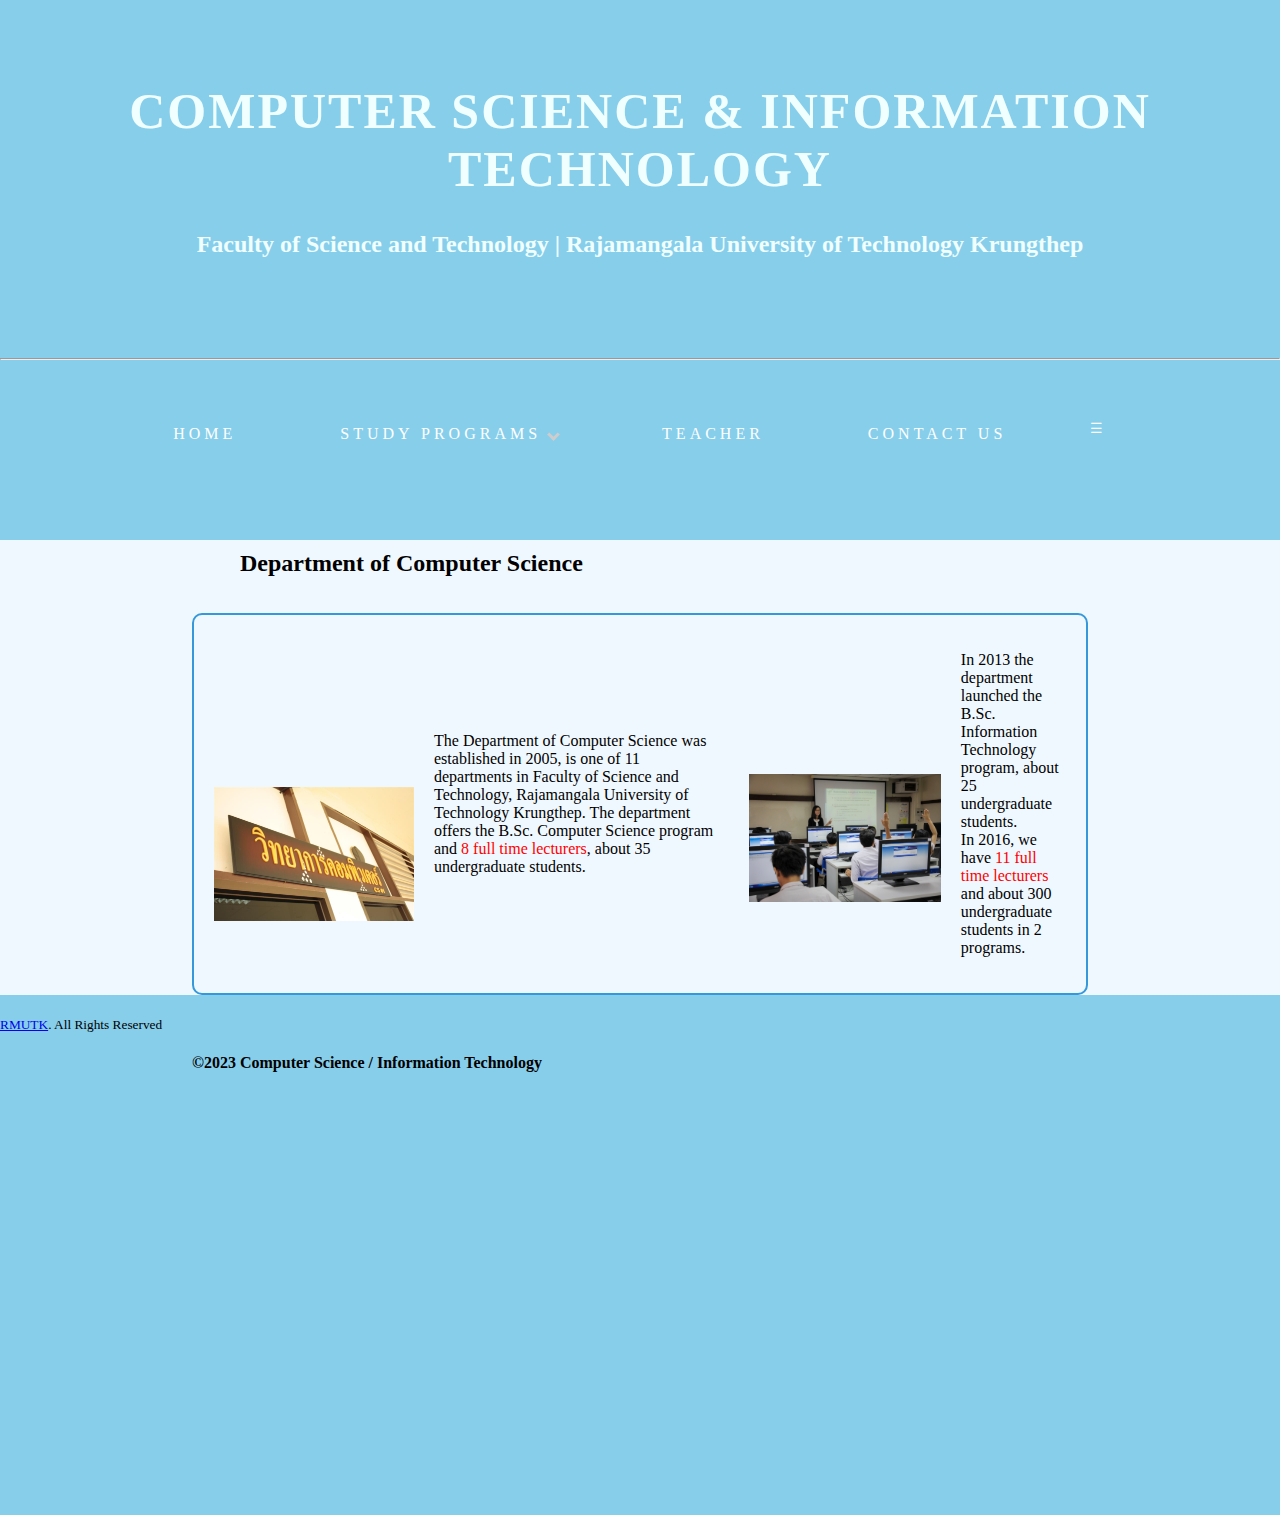
<file: index.html>
<!DOCTYPE html>
<html lang="en">
<head>
    <meta charset="UTF-8">
    <meta name="viewport" content="width=device-width, initial-scale=1.0">
    <link rel="stylesheet" href="styles.css">
    <title>My Website</title>

    <!-- Font -->
    <link rel="preconnect" href="https://fonts.googleapis.com">
    <link rel="preconnect" href="https://fonts.gstatic.com" crossorigin>
    <link href="https://cdn.jsdelivr.net/npm/bootstrap@5.3.1/dist/css/bootstrap.min.css" rel="stylesheet" integrity="sha384-4bw+/aepP/YC94hEpVNVgiZdgIC5+VKNBQNGCHeKRQN+PtmoHDEXuppvnDJzQIu9" crossorigin="anonymous">
    <link href="https://fonts.googleapis.com/css2?family=Bungee+Spice&family=Creepster&display=swap" rel="stylesheet">
</head>
<body>
    <script src="https://cdn.jsdelivr.net/npm/bootstrap@5.3.1/dist/js/bootstrap.bundle.min.js" integrity="sha384-HwwvtgBNo3bZJJLYd8oVXjrBZt8cqVSpeBNS5n7C8IVInixGAoxmnlMuBnhbgrkm" crossorigin="anonymous"></script>
    <div style="background-color: skyblue;"></div>
    <div id="main">
   
    <section style="text-align: center; padding: 3em 0 4.5em 0; color: azure;" >
    <h1 style="font-family: 'Roboto Slab', serif; font-size: 50px; letter-spacing: 2px;">
        COMPUTER SCIENCE & INFORMATION TECHNOLOGY
    </h1>
    <H2>Faculty of Science and Technology | Rajamangala University of Technology Krungthep</H2>
    </section>
    <hr>
    <nav>
        <ul>
            <ul class="topnav" id="myTopnav">
            <li> <a class="active" href="./index.html">HOME</a></li>
            <li> 
                <a>STUDY PROGRAMS <i class="arrow down"></i></a>
                <ul class="dropdown">
                    <li  style="color: aliceblue;"><a href="./cs64.html">COMPUTER SCIENCE</a></li>
                    <li  style="color: aliceblue;"><a href="./it.html">INFORMATION TEACHNOLOGY</a></li>
                </ul>
            </li>
            <li> <a href="./teacher.html">TEACHER</a></li>
            <li> <a href="./contact.html">CONTACT US</a></li>
            <li class="icon"><a href="javascript:void(0);" style="font-size: 14px;padding-left: 0;" onclick="myFunction()">☰</a> </li>
        </ul>
    </nav>
    </hr>
        <div class ="sub">
            <section>
                <h3>Department of Computer Science</h3>
                <div class="info-container">
                    <img src="img/pic1.jpg"> 
                    <div>
                        <p>
                            The Department of Computer Science was established in 2005, 
                            is one of 11 departments in Faculty of Science and Technology,
                            Rajamangala University of Technology Krungthep. The department offers the B.Sc. 
                            Computer Science program and <span style="color: red;">8 full time lecturers</span>, about 35 undergraduate students.
                        </p>
                    </div>
                    <img id="pic2" src="img/cs1.jpg">
                    <div>
                        <p>
                            In 2013 the department launched the B.Sc. Information Technology program, about 25 undergraduate students.<br>
                            In 2016, we have <span style="color: red;">11 full time lecturers</span> and about 300 undergraduate students in 2 programs.
                        </p>
                    </div>
                </div>
            </section>
           
        </div>
    </div>
    <footer>
        <div class="container text-center">
                <small class="text-muted"><a href="https://www.rmutk.ac.th/">RMUTK</a>. All Rights Reserved</small>
            </div>
        <section>
            <h4 style="padding-left: 15%;">©2023 Computer Science / Information Technology</h4>
        </section>
    </footer>
</body>
</html>
</file>
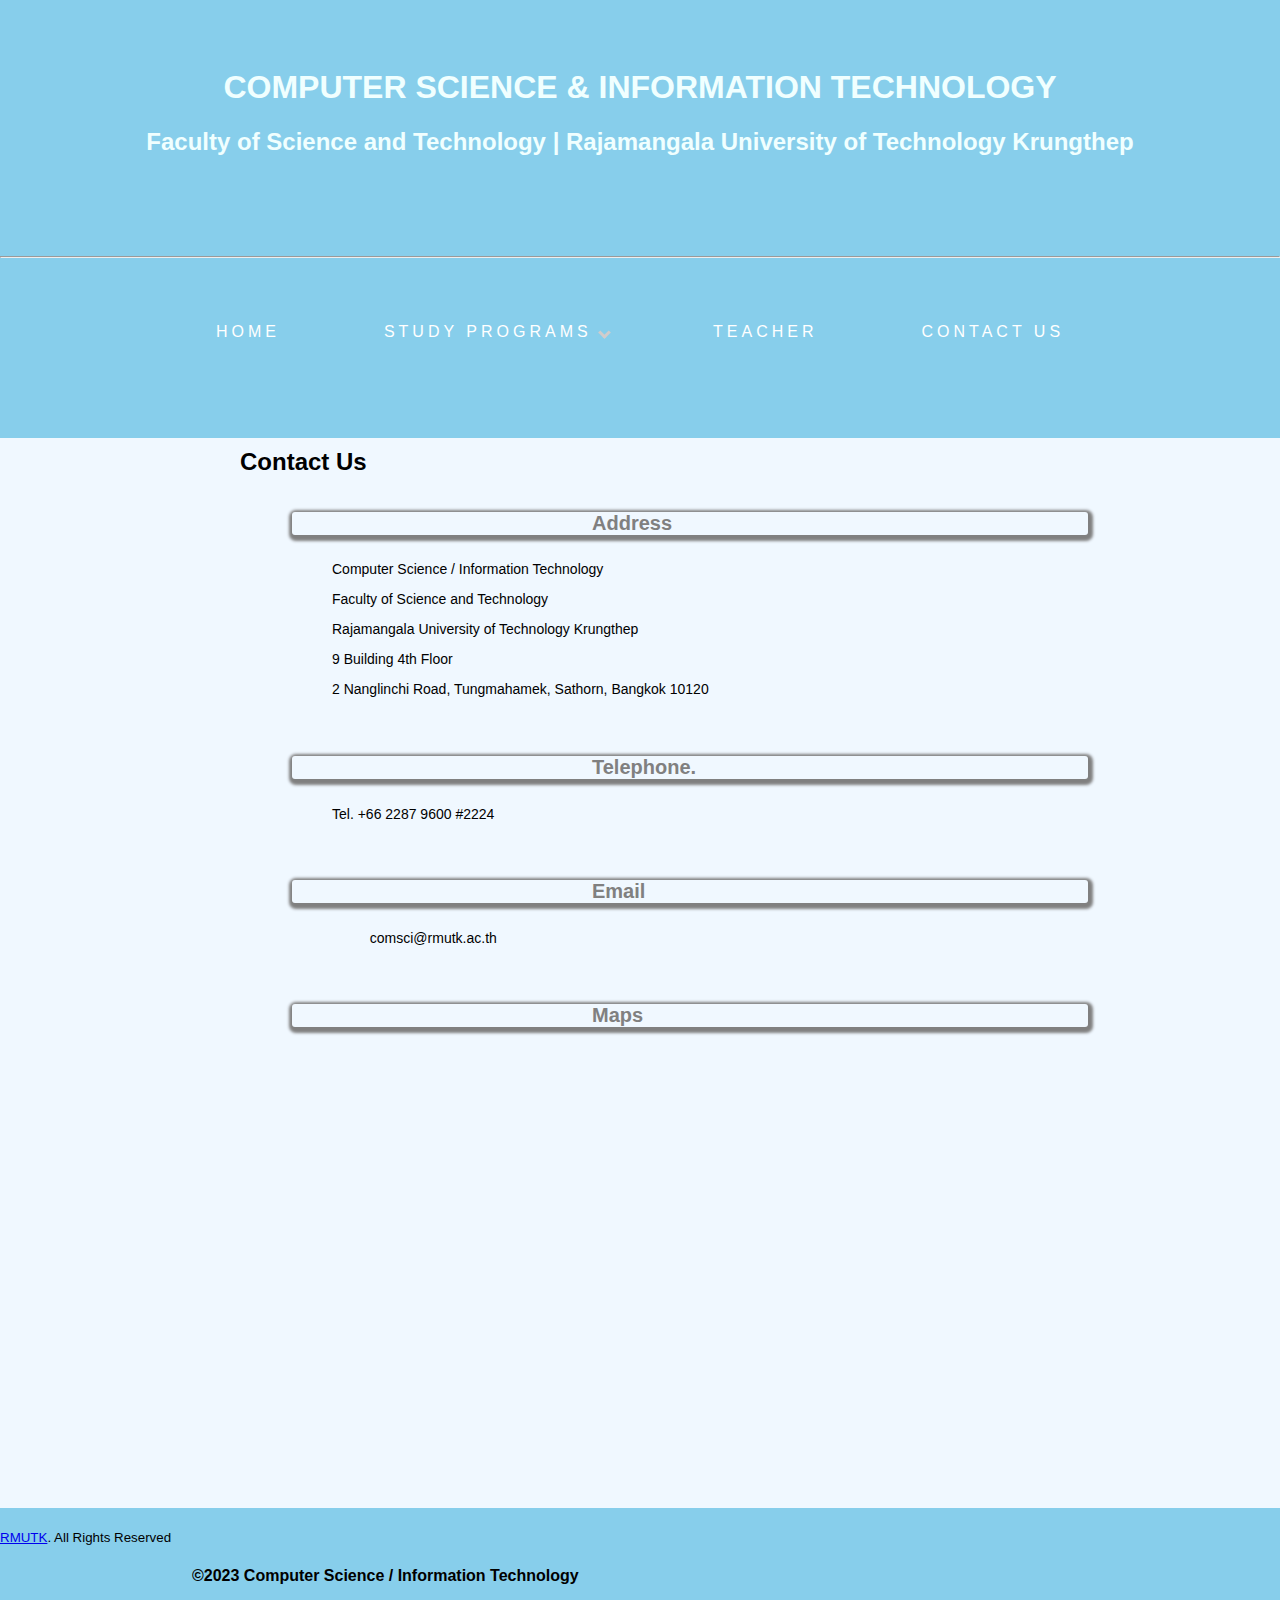
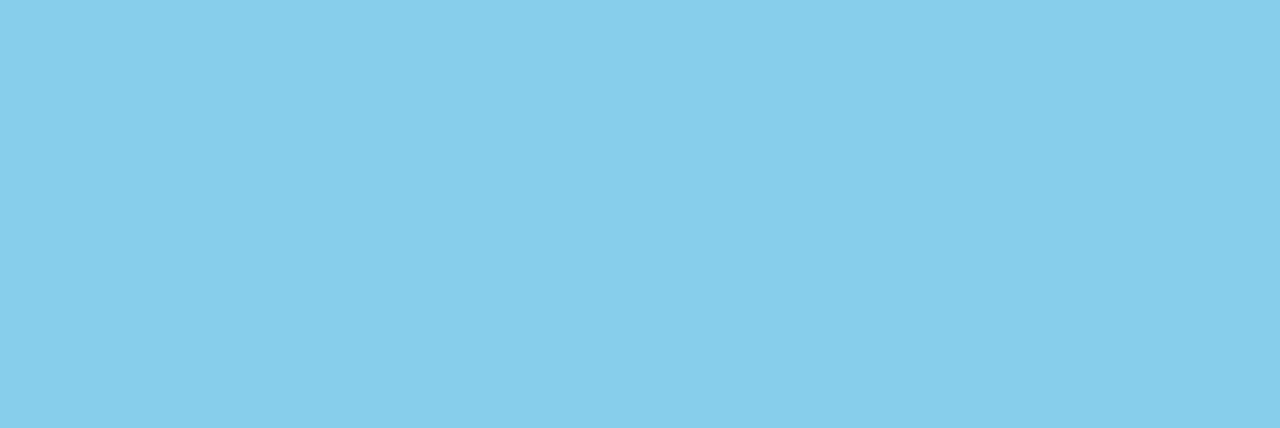
<file: contact.html>
<!DOCTYPE html>
<html lang="en">
<head>
    <meta charset="UTF-8">
    <meta name="viewport" content="width=device-width, initial-scale=1.0">
    <link rel="stylesheet" href="styles.css">
    <title>My Website</title>
</head>

<body>
    <div style="background-color: skyblue; font: 16px Arial, sans-serif;" >
    <section style="text-align: center; padding: 3em 0 4.5em 0; color: azure;" >
    <h1>
        COMPUTER SCIENCE & INFORMATION TECHNOLOGY
    </h1>
    <H2>Faculty of Science and Technology | Rajamangala University of Technology Krungthep</H2>
    </section>
    <hr>
    <nav>
        <ul>
            <li> <a class="btn btn-primary" href="./index.html" role="button">HOME</a></li>
            <li> 
                <a>STUDY PROGRAMS <i class="arrow down"></i></a>
                <ul class="dropdown">
                    <li  style="color: aliceblue;"><a href="./cs.html">COMPUTER SCIENCE</a></li>
                    <li style="color: aliceblue;"><a href="./it.html">INFORMATION TEACHNOLOGY</a></li>
                </ul>
            </li>
            <li> <a href="./teacher.html">TEACHER</a></li>
            <li> <a href="./contact.html">CONTACT US</a></li>
        </ul>
    </nav>
    <div class="sub">
        <section>
            <h3>Contact Us</h3>
            <h4 class="season">Address</h4>
            <div class="con">
            <p>Computer Science / Information Technology</p>
            <p>Faculty of Science and Technology</p>
            <p>Rajamangala University of Technology Krungthep</p>
            <p>9 Building 4th Floor</p>
            <p>2 Nanglinchi Road, Tungmahamek, Sathorn, Bangkok 10120</p>
        </div>
        <br>
            <h4  class="season">Telephone.</h4>
            <div class="con">
                <p>Tel. +66 2287 9600 #2224</p>
            </div>
        <br>
            <h4   class="season">Email</h4>
            <div class="con">
                <p style="padding-left: 5%;">comsci@rmutk.ac.th</p>
            </div>
        <br>
        <h4  class="season">Maps</h4>
            <div class="Maps">
                <iframe id="fix" src="https://www.google.com/maps/embed?pb=!1m18!1m12!1m3!1d3876.1190396920506!2d100.533807038094!3d13.711239391577044!2m3!1f0!2f0!3f0!3m2!1i1024!2i768!4f13.1!3m3!1m2!1s0x30e29f41cb4cbb7f%3A0x6ff6635d96282815!2z4LiE4LiT4Liw4Lin4Li04LiX4Lii4Liy4Lio4Liy4Liq4LiV4Lij4LmM4LmB4Lil4Liw4LmA4LiX4LiE4LmC4LiZ4LmC4Lil4Lii4Li1IOC4oeC4l-C4oy7guIHguKPguLjguIfguYDguJfguJ4!5e0!3m2!1sth!2sth!4v1690890525245!5m2!1sth!2sth" width="600" height="450" style="border:0;" allowfullscreen="" loading="lazy" referrerpolicy="no-referrer-when-downgrade"></iframe>
            </div>
        </section>
    </div>    
    <footer>
        <div class="container text-center">
            <small class="text-muted"><a href="https://www.rmutk.ac.th/">RMUTK</a>. All Rights Reserved</small>
        </div>
    <section>
        <h4 style="padding-left: 15%;">©2023 Computer Science / Information Technology</h4>
    </section>
</body>
</html>
</file>
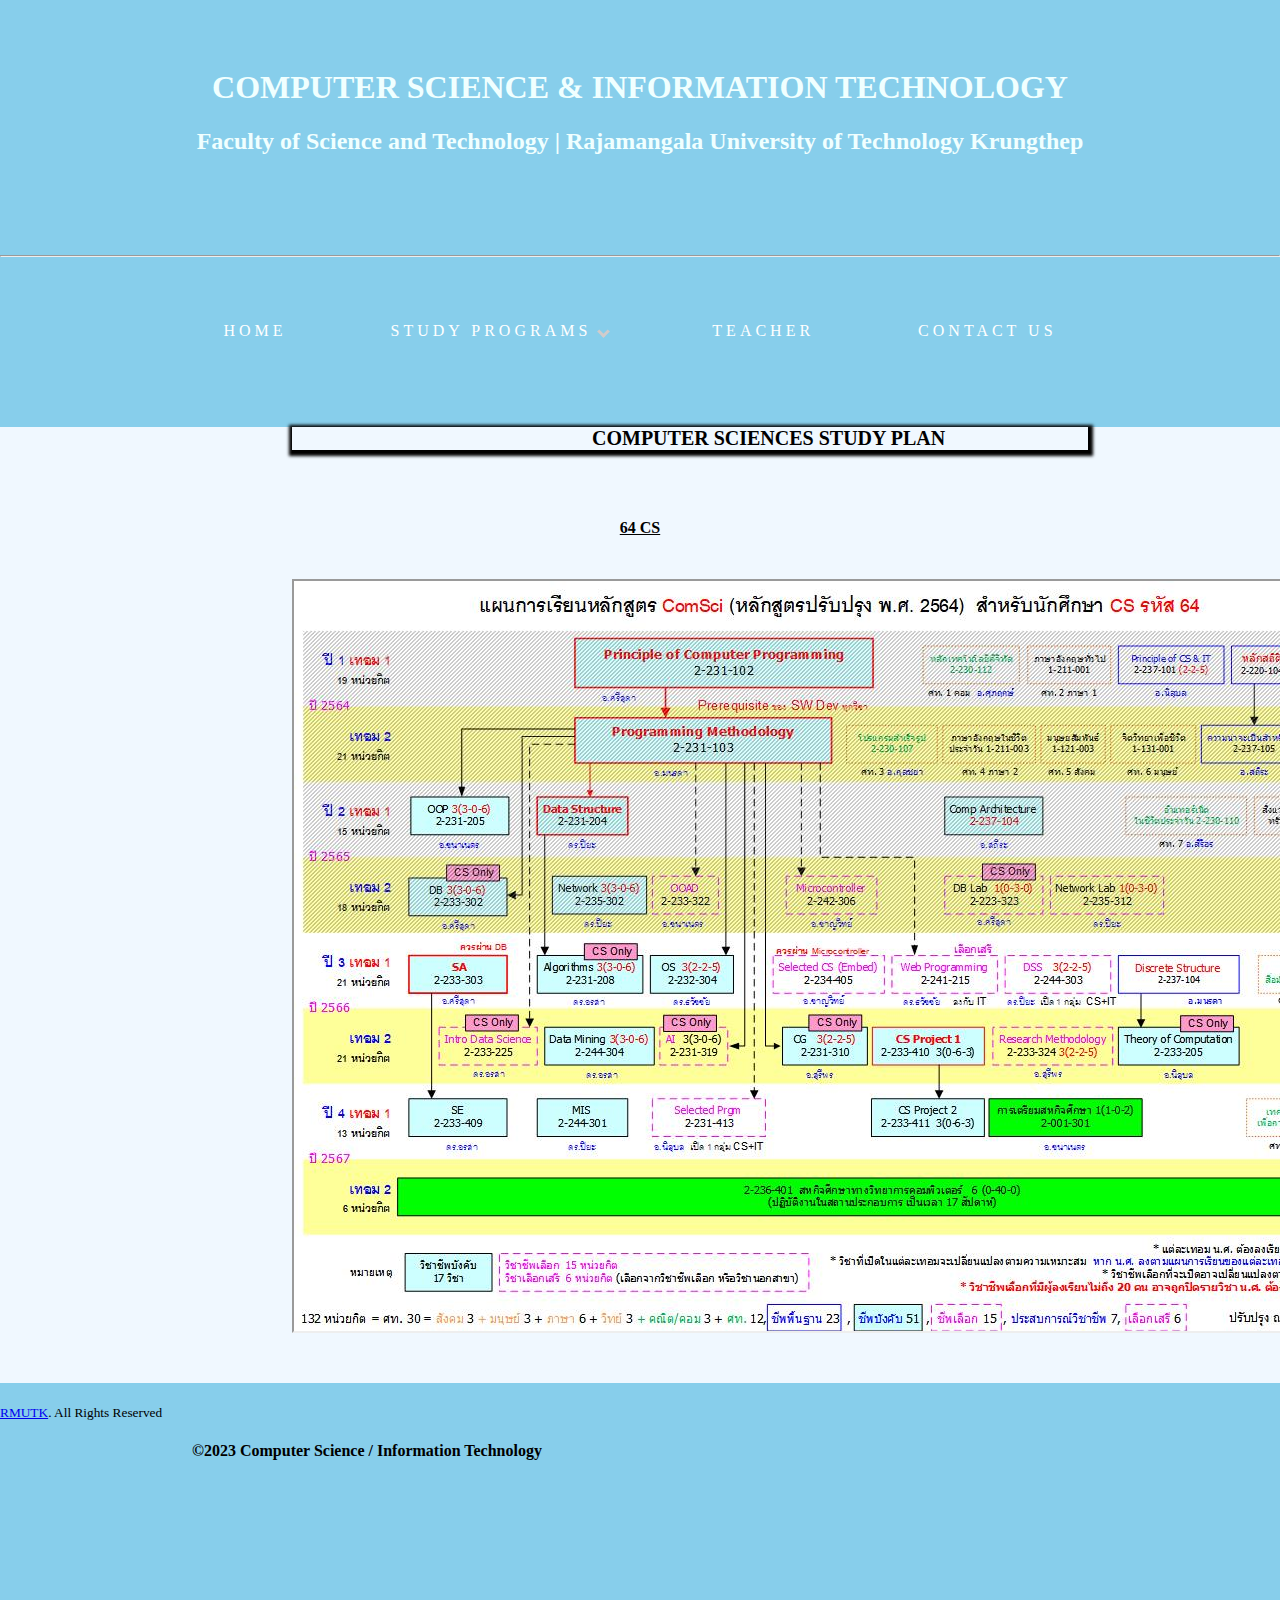
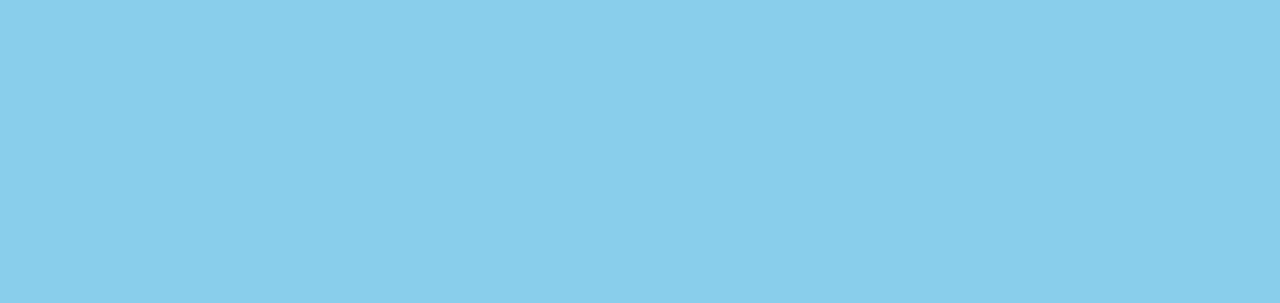
<file: cs.html>
<!DOCTYPE html>
<html lang="en">
<head>
    <meta charset="UTF-8">
    <meta name="viewport" content="width=device-width, initial-scale=1.0">
    <link rel="stylesheet" href="styles.css">
    <title>My Website</title>
</head>
<body>
    <div style="background-color: skyblue;">
   
    <section style="text-align: center; padding: 3em 0 4.5em 0; color: azure;" >
    <h1>
        COMPUTER SCIENCE & INFORMATION TECHNOLOGY
    </h1>
    <H2>Faculty of Science and Technology | Rajamangala University of Technology Krungthep</H2>
    </section>
    <hr>
    <nav>
        <ul>
            <li> <a href="./index.html">HOME</a></li>
            <li> 
                <a>STUDY PROGRAMS <i class="arrow down"></i></a>
                <ul class="dropdown">
                    <li  style="color: aliceblue;"><a href="./cs.html">COMPUTER SCIENCE</a></li>
                    <li style="color: aliceblue;"><a href="./it.html">INFORMATION TEACHNOLOGY</a></li>
                </ul>
            </li>
            <li> <a href="./teacher.html">TEACHER</a></li>
            <li> <a href="./contact.html">CONTACT US</a></li>
        </ul>
    </nav>
        <div class="sub">
            <section>
                <h4 id="first">COMPUTER SCIENCES STUDY PLAN</h4>
                <br>
                <ul class="code">
                  <li>  <a style="color: black;" href="./cs64.html">64 CS</a></li>
                </ul>
                <br>
                    <iframe id="sf" src="./img/studyplan_id64_CS.jpg" width="1100" height="750"></iframe>

                </div>



            </section>
        </div>


    
    <footer>
        <div class="container text-center">
            <small class="text-muted"><a href="https://www.rmutk.ac.th/">RMUTK</a>. All Rights Reserved</small>
        </div>
    <section>
        <h4 style="padding-left: 15%;">©2023 Computer Science / Information Technology</h4>
    </section>
    </footer>
</body>
</html>
</file>
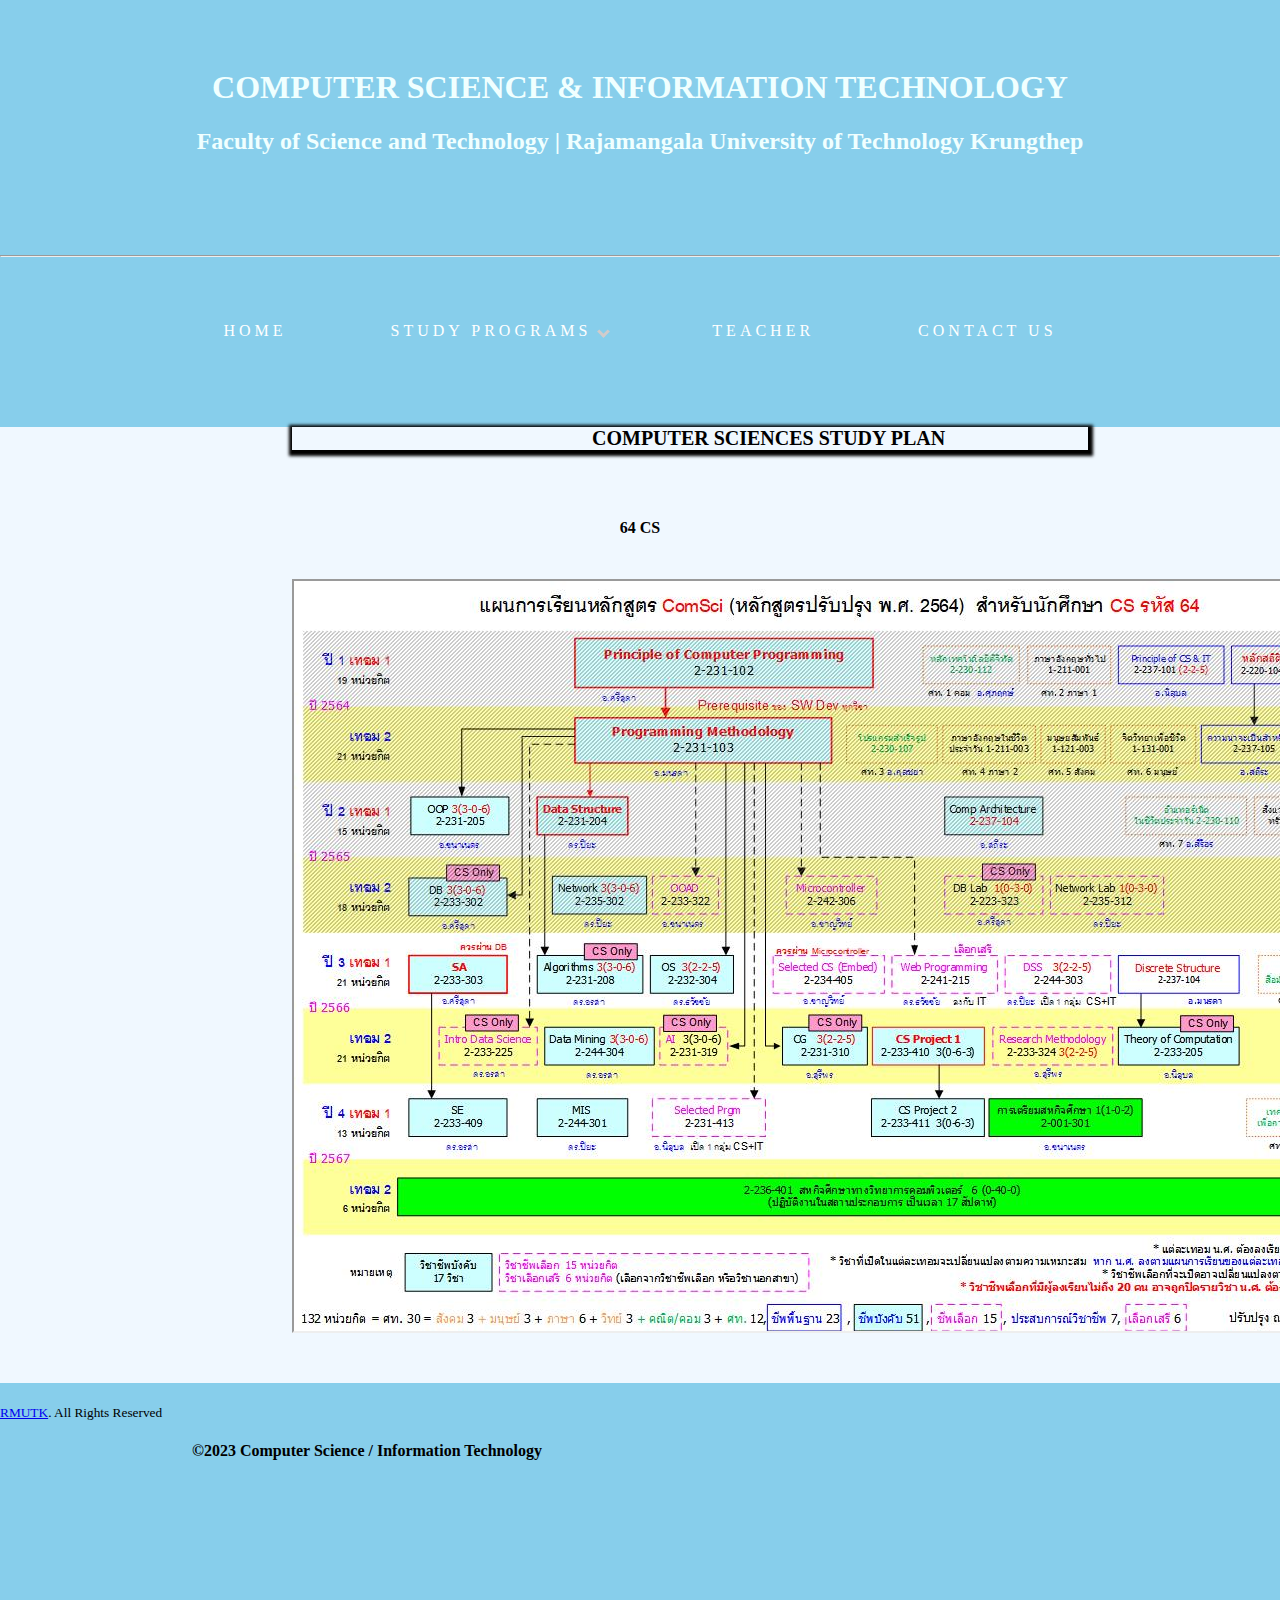
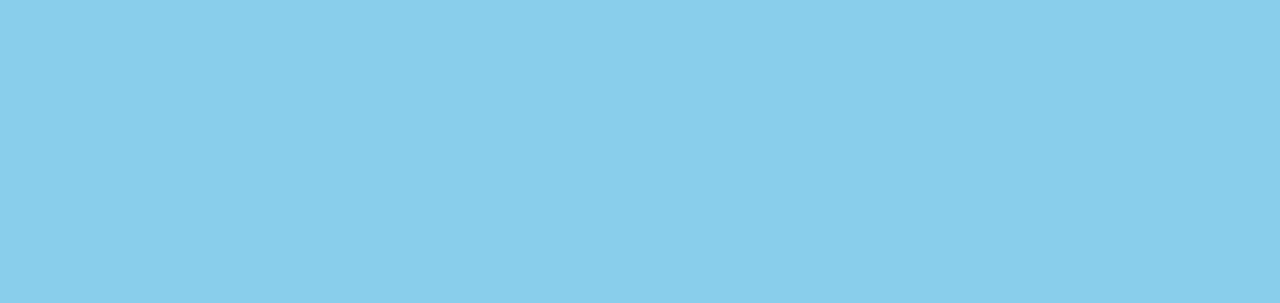
<file: cs64.html>
<!DOCTYPE html>
<html lang="en">
<head>
    <meta charset="UTF-8">
    <meta name="viewport" content="width=device-width, initial-scale=1.0">
    <link rel="stylesheet" href="styles.css">
    <title>My Website</title>
</head>
<body>
    <div style="background-color: skyblue;">
   
    <section style="text-align: center; padding: 3em 0 4.5em 0; color: azure;" >
    <h1>
        COMPUTER SCIENCE & INFORMATION TECHNOLOGY
    </h1>
    <H2>Faculty of Science and Technology | Rajamangala University of Technology Krungthep</H2>
    </section>
    <hr>
    <nav>
        <ul>
            <li> <a href="./index.html">HOME</a></li>
            <li> 
                <a>STUDY PROGRAMS <i class="arrow down"></i></a>
                <ul class="dropdown">
                    <li  style="color: aliceblue;"><a href="./cs.html">COMPUTER SCIENCE</a></li>
                    <li style="color: aliceblue;"><a href="./it.html">INFORMATION TEACHNOLOGY</a></li>
                </ul>
            </li>
            <li> <a href="./teacher.html">TEACHER</a></li>
            <li> <a href="./contact.html">CONTACT US</a></li>
        </ul>
    </nav>
        <div class="sub">
            <section>
                <h4 id="first">COMPUTER SCIENCES STUDY PLAN</h4>
                <br>
                <ul class="code">
                  <li>  <a style=" text-decoration: none; color: black;" href="./cs64.html">64 CS</a></li>
                </ul>
                <br>
                    <iframe id="sf" src="./img/studyplan_id64_CS.jpg" width="1100" height="750"></iframe>
                </div>



            </section>
        </div>


    
    <footer>
        <div class="container text-center">
            <small class="text-muted"><a href="https://www.rmutk.ac.th/">RMUTK</a>. All Rights Reserved</small>
        </div>
    <section>
        <h4 style="padding-left: 15%;">©2023 Computer Science / Information Technology</h4>
    </section>
    </footer>
</body>
</html>
</file>
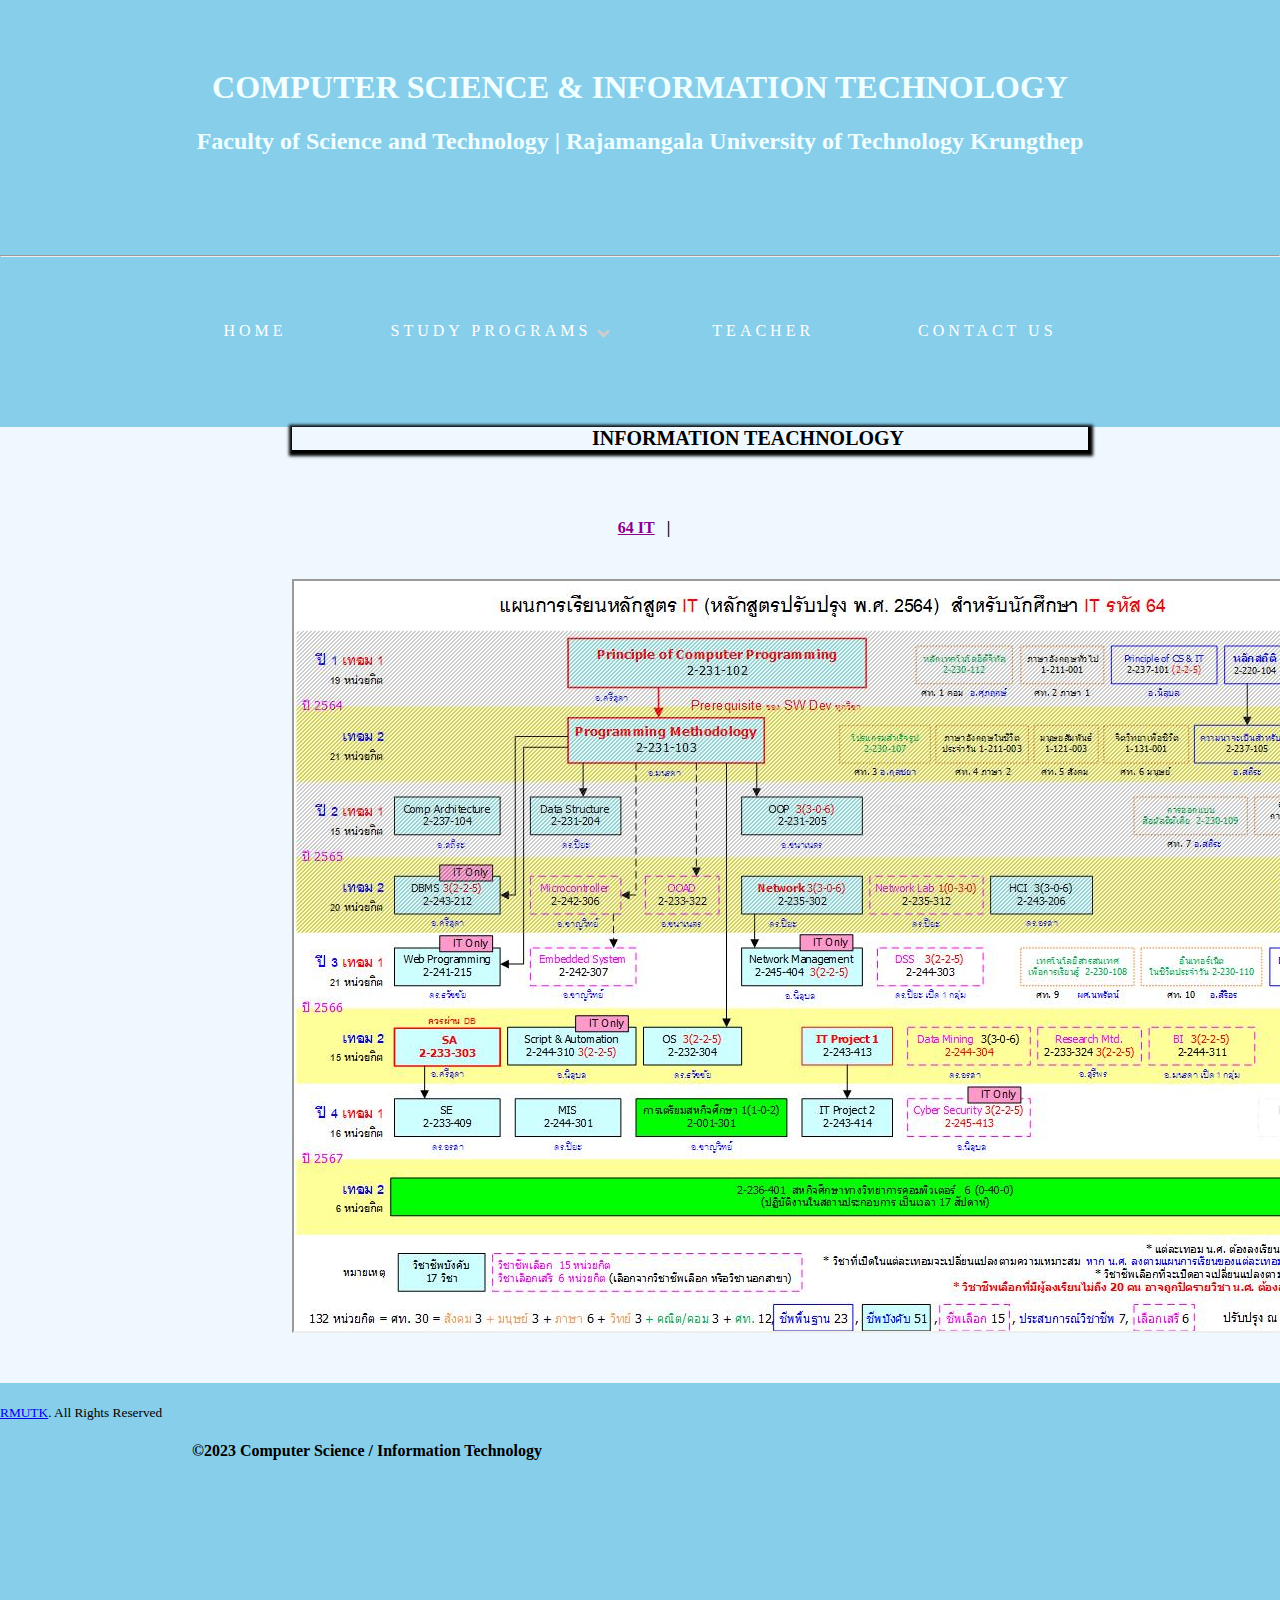
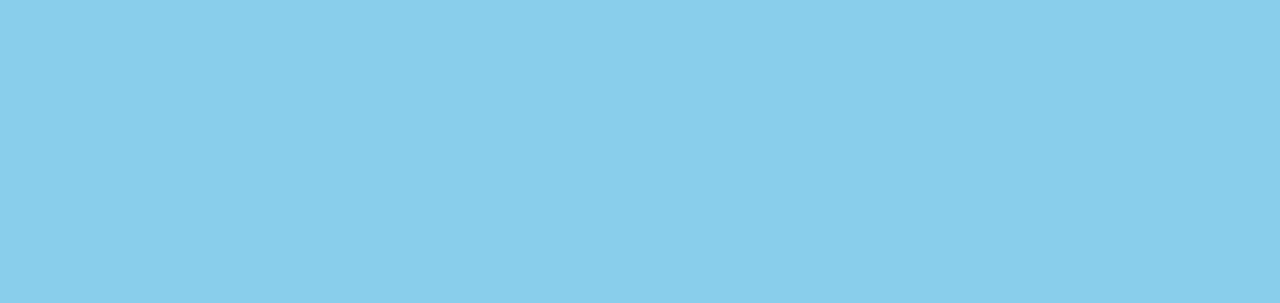
<file: it.html>
<!DOCTYPE html>
<html lang="en">
<head>
    <meta charset="UTF-8">
    <meta name="viewport" content="width=device-width, initial-scale=1.0">
    <link rel="stylesheet" href="styles.css">
    <title>My Website</title>
</head>
<body>
    <div style="background-color: skyblue;">
   
    <section style="text-align: center; padding: 3em 0 4.5em 0; color: azure;" >
    <h1>
        COMPUTER SCIENCE & INFORMATION TECHNOLOGY
    </h1>
    <H2>Faculty of Science and Technology | Rajamangala University of Technology Krungthep</H2>
    </section>
    <hr>
    <nav>
        <ul>
            <li> <a href="./index.html">HOME</a></li>
            <li> 
                <a>STUDY PROGRAMS <i class="arrow down"></i></a>
                <ul class="dropdown">
                    <li  style="color: aliceblue;"><a href="./cs.html">COMPUTER SCIENCE</a></li>
                    <li style="color: aliceblue;"><a href="./it.html">INFORMATION TEACHNOLOGY</a></li>
                </ul>
            </li>
            <li> <a href="./teacher.html">TEACHER</a></li>
            <li> <a href="./contact.html">CONTACT US</a></li>
        </ul>
    </nav>
        <div class="sub">
            <section>
                <h4 id="first">INFORMATION TEACHNOLOGY</h4>
                <br>
                <ul class="code">
                  <li>  <a style="color: darkmagenta;" href="./it64.html">64 IT</a></li>
                  |
                </ul>
                <br>

                    <iframe id="sf" src="./img/studyplan_id64_IT.jpg" width="1100" height="750"></iframe>

                </div>



            </section>
        </div>


    
    <footer>
        <div class="container text-center">
            <small class="text-muted"><a href="https://www.rmutk.ac.th/">RMUTK</a>. All Rights Reserved</small>
        </div>
    <section>
        <h4 style="padding-left: 15%;">©2023 Computer Science / Information Technology</h4>
    </section>
    </footer>
</body>
</html>
</file>
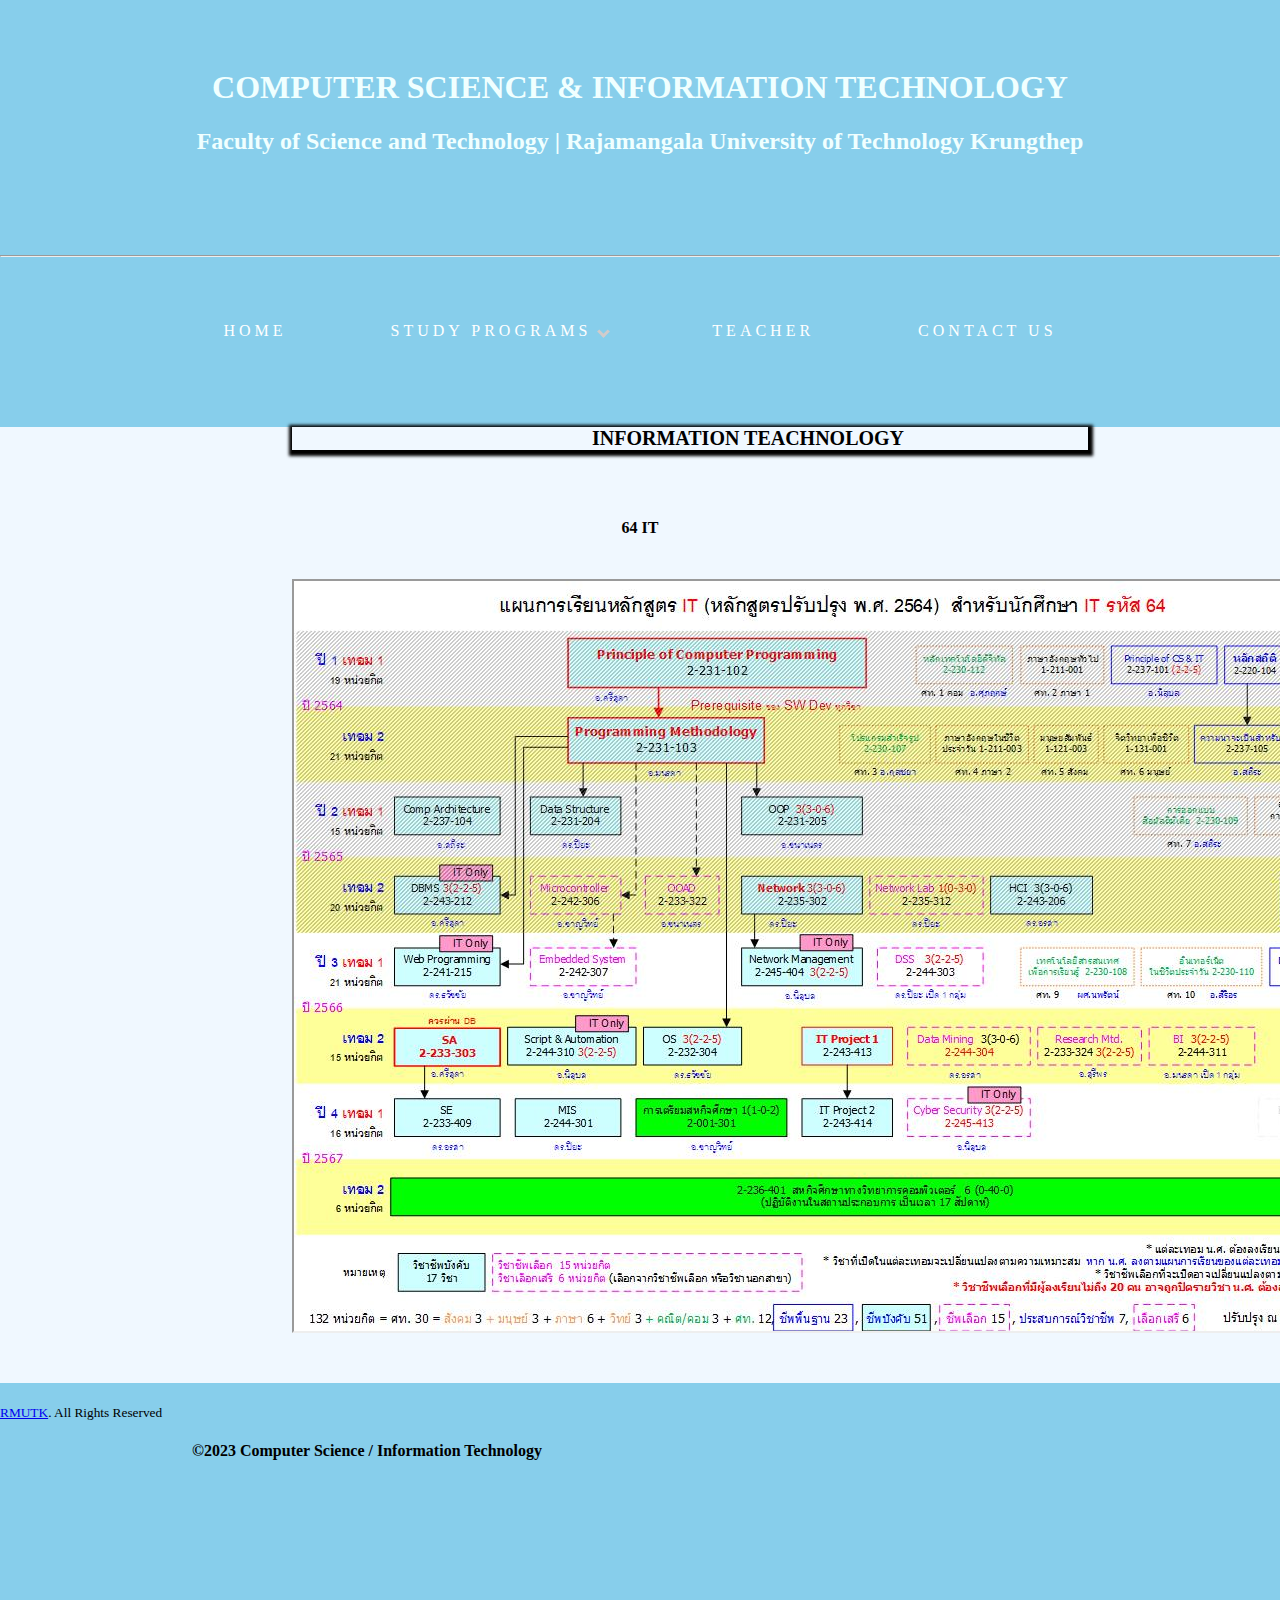
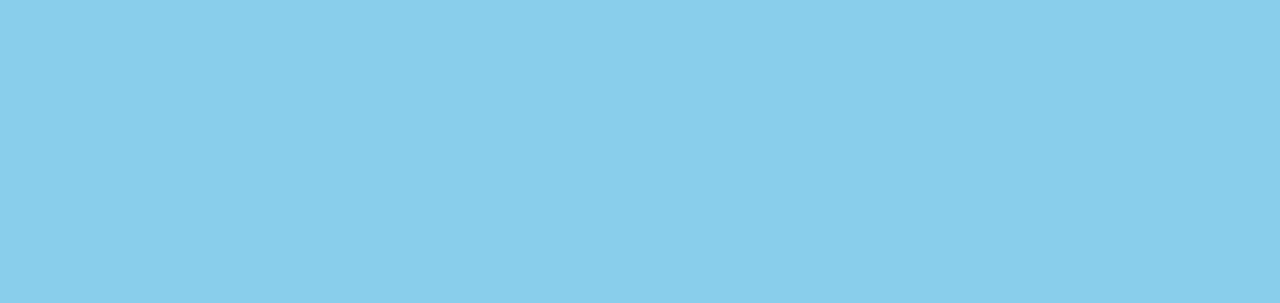
<file: it64.html>
<!DOCTYPE html>
<html lang="en">
<head>
    <meta charset="UTF-8">
    <meta name="viewport" content="width=device-width, initial-scale=1.0">
    <link rel="stylesheet" href="styles.css">
    <title>My Website</title>
</head>
<body>
    <div style="background-color: skyblue;">
   
    <section style="text-align: center; padding: 3em 0 4.5em 0; color: azure;" >
    <h1>
        COMPUTER SCIENCE & INFORMATION TECHNOLOGY
    </h1>
    <H2>Faculty of Science and Technology | Rajamangala University of Technology Krungthep</H2>
    </section>
    <hr>
    <nav>
        <ul>
            <li> <a href="./index.html">HOME</a></li>
            <li> 
                <a>STUDY PROGRAMS <i class="arrow down"></i></a>
                <ul class="dropdown">
                    <li  style="color: aliceblue;"><a href="./cs.html">COMPUTER SCIENCE</a></li>
                    <li style="color: aliceblue;"><a href="./it.html">INFORMATION TEACHNOLOGY</a></li>
                </ul>
            </li>
            <li> <a href="./teacher.html">TEACHER</a></li>
            <li> <a href="./contact.html">CONTACT US</a></li>
        </ul>
    </nav>
        <div class="sub">
            <section>
                <h4 id="first">INFORMATION TEACHNOLOGY</h4>
                <br>
                <ul class="code">
                  <li>  <a style=" text-decoration: none; color: black" href="./it64.html">64 IT</a></li>
                </ul>
                <br>
                    <iframe id="sf" src="./img/studyplan_id64_IT.jpg" width="1100" height="750"></iframe>
                </div>



            </section>
        </div>


    
    <footer>
        <div class="container text-center">
            <small class="text-muted"><a href="https://www.rmutk.ac.th/">RMUTK</a>. All Rights Reserved</small>
        </div>
    <section>
        <h4 style="padding-left: 15%;">©2023 Computer Science / Information Technology</h4>
    </section>
    </footer>
</body>
</html>
</file>
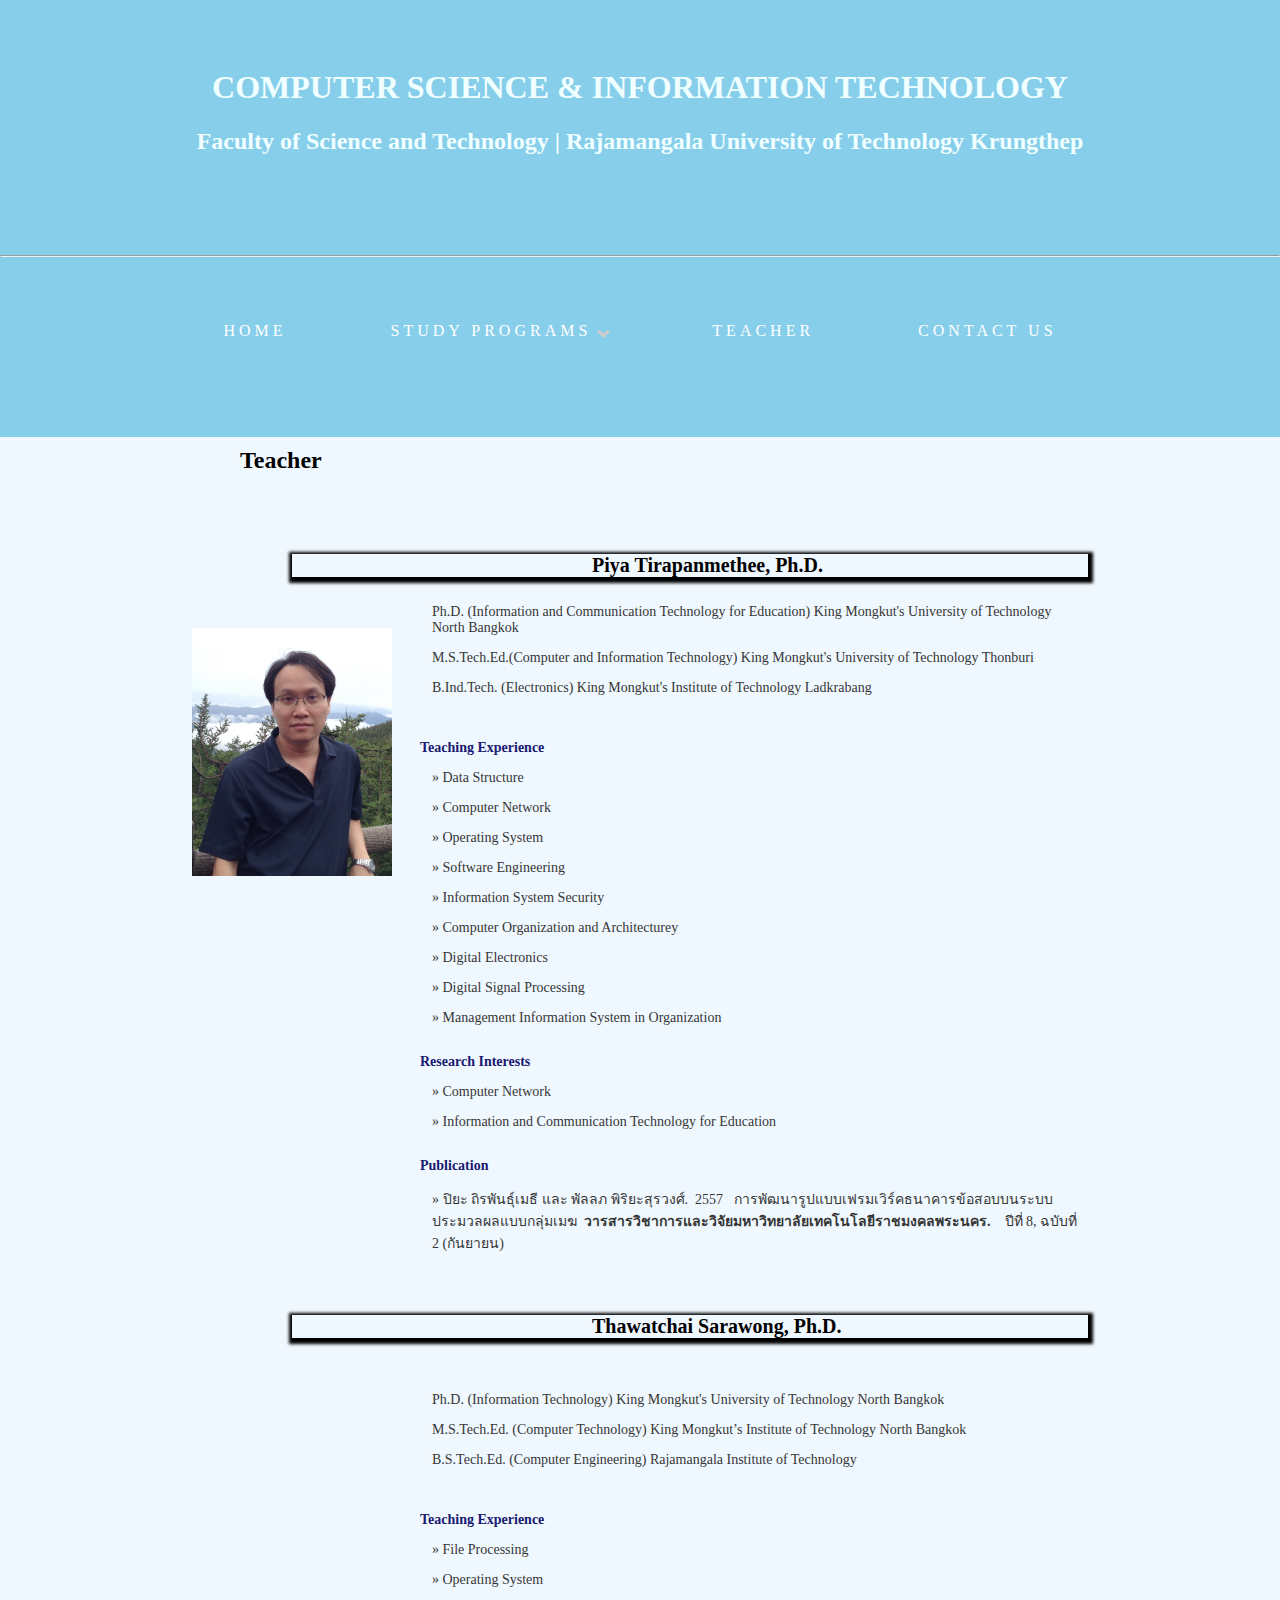
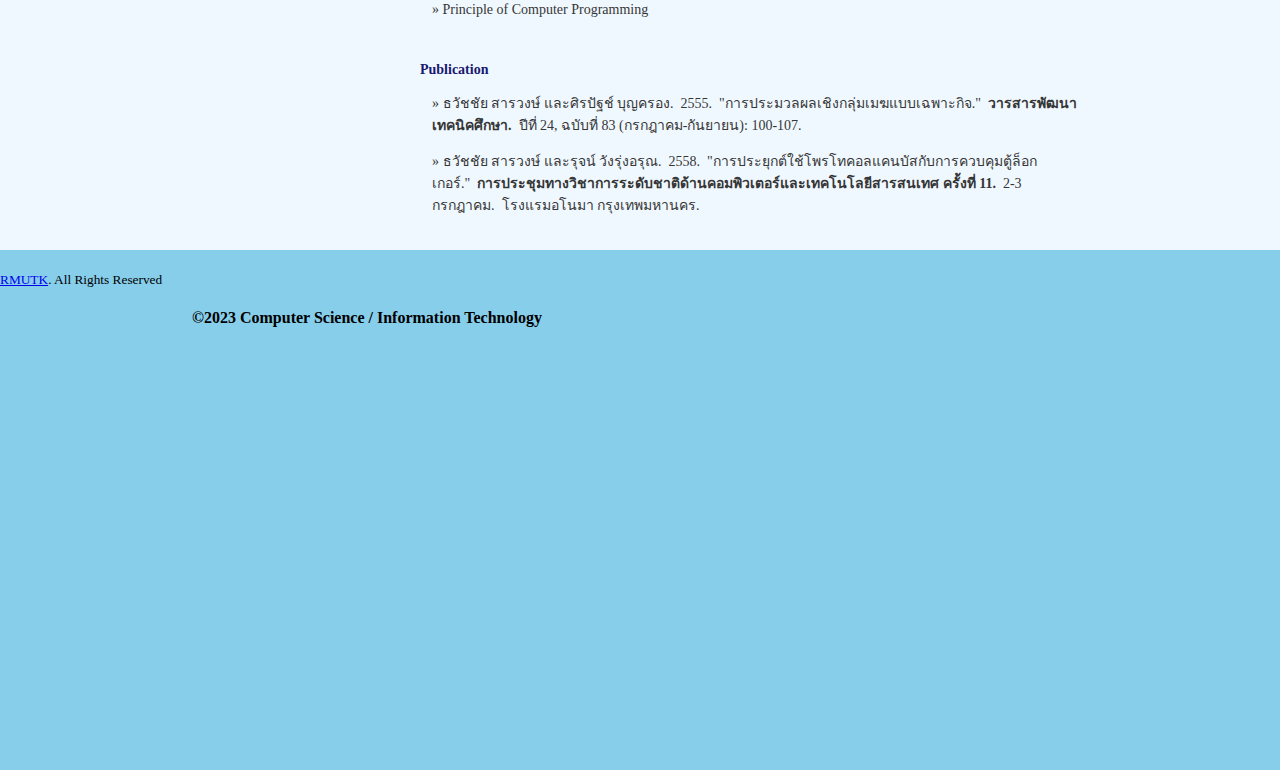
<file: teacher.html>
<!DOCTYPE html>
<html lang="en">
<head>
    <meta charset="UTF-8">
    <meta name="viewport" content="width=device-width, initial-scale=1.0">
    <link rel="stylesheet" href="styles.css">
    <title>My Website</title>
</head>
<body>
    <div style="background-color: skyblue;">
   
    <section style="text-align: center; padding: 3em 0 4.5em 0; color: azure;" >
    <h1>
        COMPUTER SCIENCE & INFORMATION TECHNOLOGY
    </h1>
    <H2>Faculty of Science and Technology | Rajamangala University of Technology Krungthep</H2>
    </section>
    <hr>
    <nav>
        <ul>
            <li> <a class="btn btn-primary" href="./index.html" role="button">HOME</a></li>
            <li> 
                <a>STUDY PROGRAMS <i class="arrow down"></i></a>
                <ul class="dropdown">
                    <li  style="color: aliceblue;"><a href="./cs.html">COMPUTER SCIENCE</a></li>
                    <li style="color: aliceblue;"><a href="./it.html">INFORMATION TEACHNOLOGY</a></li>
                </ul>
            </li>
            <li> <a href="./teacher.html">TEACHER</a></li>
            <li> <a href="./contact.html">CONTACT US</a></li>
        </ul>
    </nav>
    <div class="sub">
        <section>
            <h3>Teacher</h3>
            <br>
            <img src="./img/piya-2.jpg">
            <h4 id="t">Piya Tirapanmethee, Ph.D.</h4>
            <div id="font">
                <dl id="set">
                    <dd>
                        Ph.D. (Information and Communication Technology for Education) King Mongkut's University of Technology North Bangkok
                    </dd>
                    <dd>
                        M.S.Tech.Ed.(Computer and Information Technology) King Mongkut's University of Technology Thonburi
                    </dd>
                    <dd>
                        B.Ind.Tech. (Electronics) King Mongkut's Institute of Technology Ladkrabang
                    </dd>
                    <br>
                    <dt>
                        Teaching Experience
                    </dt>
                     <dd>&raquo; Data Structure</dd>
                     <dd>&raquo; Computer Network</dd>
                     <dd>&raquo; Operating System</dd>
                     <dd>&raquo; Software Engineering</dd>
                     <dd>&raquo; Information System Security</dd>
                     <dd>&raquo; Computer Organization and Architecturey</dd>
                     <dd>&raquo; Digital Electronics</dd>
                     <dd>&raquo; Digital Signal Processing</dd>
                     <dd>&raquo; Management Information System in Organization</dd>
                     <dt>Research Interests</dt>
                     <dd>&raquo; Computer Network</dd>
                     <dd>&raquo; Information and Communication Technology for Education</dd>
                     <dt>Publication</dt>
				<dd>&raquo; ปิยะ ถิรพันธุ์เมธี และ พัลลภ พิริยะสุรวงศ์.&nbsp;&nbsp;2557&nbsp;&nbsp;
                    การพัฒนารูปแบบเฟรมเวิร์คธนาคารข้อสอบบนระบบประมวลผลแบบกลุ่มเมฆ&nbsp;&nbsp;<b>วารสารวิชาการและวิจัยมหาวิทยาลัยเทคโนโลยีราชมงคลพระนคร.
                </b>&nbsp;&nbsp; ปีที่ 8, ฉบับที่ 2 (กันยายน)</dd>
                    
                </dl>
                <br>
                    <h4 id="t" >Thawatchai Sarawong, Ph.D.</h4>
                    <div  id="font">
       
                        <dl id="set">
                                <dt></dt>
                                <dd>
                                Ph.D. (Information Technology) King Mongkut's University  of Technology North Bangkok
                                </dd>
                               
                                <dd>
                                M.S.Tech.Ed. (Computer Technology) King Mongkut’s Institute of Technology North Bangkok</dd>
                                <dd>
                                B.S.Tech.Ed. (Computer Engineering) Rajamangala Institute of Technology</dd>
                                <br>	
                            <dt>Teaching Experience</dt>
                                <dd>&raquo; File Processing</dd>
                                <dd>&raquo; Operating System</dd>
                                <dd>&raquo; Principle of Computer Programming</dd>
                           
                                <br>
                            <dt>Publication</dt>
                                <dd>&raquo; ธวัชชัย สารวงษ์ และศิรปัฐช์ บุญครอง.&nbsp;&nbsp;2555.&nbsp;&nbsp;"การประมวลผลเชิงกลุ่มเมฆแบบเฉพาะกิจ."&nbsp;&nbsp;<b>วารสารพัฒนาเทคนิคศึกษา.</b>&nbsp;&nbsp;ปีที่ 24, ฉบับที่ 83 (กรกฎาคม-กันยายน): 100-107.</dd>
                                <dd>&raquo; ธวัชชัย สารวงษ์ และรุจน์ วังรุ่งอรุณ.&nbsp;&nbsp;2558.&nbsp;&nbsp;"การประยุกต์ใช้โพรโทคอลแคนบัสกับการควบคุมตู้ล็อกเกอร์."&nbsp;&nbsp;<b>การประชุมทางวิชาการระดับชาติด้านคอมพิวเตอร์และเทคโนโลยีสารสนเทศ ครั้งที่ 11.</b>&nbsp;&nbsp;2-3 กรกฎาคม.&nbsp;&nbsp;โรงแรมอโนมา กรุงเทพมหานคร. </dd>
                        </dl></div>
                        <br>
            </div>

        </section>
    </div>



    
    <footer>
        <div class="container text-center">
            <small class="text-muted"><a href="https://www.rmutk.ac.th/">RMUTK</a>. All Rights Reserved</small>
        </div>
    <section>
        <h4 style="padding-left: 15%;">©2023 Computer Science / Information Technology</h4>
    </section>
    </footer>
</body>
</html>
</file>
<file: styles.css>
body{
    margin: 0;
    padding: 0;
    background-color: aliceblue;
}
#main{
    background-color: skyblue;
}
nav{
    text-align: center;
}
nav ul{
    display: inline-block;
    font-size: 1em;
    border-radius: 0.35;
    padding: 0 1.5em 0 1.5em;

}
nav ul li{
    display: block;
    float: left;
    text-align: center;
    padding: 0 2em 0 2em;
}
nav ul li a{
  display: block;
  text-decoration: none;
  padding: 10px 20px;
  color: white;
  padding: 10px 20px;
  white-space: nowrap;
  text-align:center;
  letter-spacing: 0.25em;
  height: 5em;
  line-height: 5em;
  text-decoration: none;
  
}
 
nav ul li ul.dropdown a{
    display: block;
    margin-bottom: -50px;
}
nav ul li ul.dropdown{
    width: 300px;
    z-index: 999;
    display: none;
    position:absolute;
    margin-bottom: -80px;
    

}
nav ul li ul.dropdown li{
    margin-bottom: 1px;
}
/*>set layout of dropdown<*/
nav ul li:hover ul.dropdown{
    display: block;
    margin-block: -50px;
    margin-inline-start: -55px;
}
nav ul li a:hover{
    display:contents;

}

.arrow {
    border: solid rgb(209, 204, 204);
    border-width: 0 3px 3px 0;
    display: inline-block;
    padding: 3px;
  }
.down {
    transform: rotate(45deg);
    -webkit-transform: rotate(45deg);
  }
.sub{
    background-color: aliceblue;
}
.sub section{
    padding: 0 15% 0 15%;
}
.sub h3{
    padding-top: 10px;
    color:black;
    margin: 1.5em 2em;
    display: block;
    font-weight:bold;
    font-size: 24px;
}
.sub section img{
    width: 200px;
    float: left;
    display:inline-block;
    padding-top: 100px;

}
.sub h4{
    font-size: 20px;
    padding-left: 15em;
    box-shadow: 1px 2px 3px 4px;
    margin-left: 5em;
}
.sub #font{
    font-size: 14px;
}
.sub .con{
    font-size: 14px;
    margin-left: 10em;
}
.sub .season{
    box-shadow: 1px 2px 3px 4px; border-radius: 3px ; color: gray;
}
.sub .Maps{
    margin-left: 200px;
}
.sub .code{
    text-align: center;
    padding: 0 5px 0 5px;
    font-weight: bold;
    list-style: none;

}
.sub #re{
    box-shadow: 1px 2px 3px 4px; 
    border-radius: 3px ;
     color: gray;
}
.sub .code li{
    display: inline-block;
    padding: 0.5em;
}
#sf{
    display: block;
    margin-left: 100px;
    margin-bottom: 50px;
    
}
.custom-border {
    border: 2px solid #3498db; /* สีเข้ารหัสสีของกรอบที่คุณต้องการ */
    padding: 10px; /* ระยะห่างภายในกรอบ */
    border-radius: 5px; /* ขอบมนเหมือนเส้นโค้ง */
}

.info-container {
    border: 2px solid #3498db; /* สีเข้ารหัสสีของกรอบที่คุณต้องการ */
    padding: 20px; /* ระยะห่างภายในกรอบ */
    border-radius: 10px; /* ขอบมนเหมือนเส้นโค้ง */
    display: flex; /* จัดเรียงแนวนอน */
    align-items: center; /* จัดตำแหน่งภายในกรอบ */
}
.info-container img {
    width: 100px; 
    margin-right: 20px; /
}
dt{
    padding-left: 2em;
    display: block;
    font-weight: bold;
    color: midnightblue;
    padding-top: 1em;
    padding-bottom: 1em;
    
}
dd{
    display: block;
    margin-inline-start: 40px;
    padding-bottom: 1em;
}
#set{
    margin: 4px;
    margin-left: 200px;
    color: #363636
}
#pic1{
    float: left;
    width: 20em;
    margin-right: 2em;
    margin-bottom: 2em;
}
#text{
    margin: 5em 5em 1em 5em;
    text-align:initial;
    font-size: 25px;
    

}
#pic2{
    float: right;
    width: 12em;
    margin-left: 2em;
    margin-bottom: 2em;
    
}
footer{
    clear: both;
    background-color: skyblue;
    min-height: 500px;
    display: block;
    padding-top : 20px;
}
/* Responsive */
@media screen and (max-width: 720px)  {
    #main{
        display: block;
        min-width:auto;
    }

    
}
@media screen and (max-width: 720px)  {
    nav ul li:hover ul.dropdown{
        min-height: 420px ;
        margin-block: -55px;
        
    }

    
}

@media screen and (max-width: 720px) {
    nav ul li a:hover{
        display:block;
    
    }
    
}

@media screen and (max-width: 720px) {
 
    #text{
        margin: 2em;
        text-align:center;
        font-size: 25px;
    
    }
    #pic2{
        float: right;
        width: 12em;
        display: inline-block;
        margin: -20px;
        margin-bottom: 2em;
        
    }
    
}

@media screen and (max-width: 720px) {
    
    
    .sub h3{
        padding-top: 50px;
        color:black;
        margin-block: 1.5em 1em;
        display:block;
        font-weight:bold;
        font-size: 36px;
       
    }
    .sub section img {
        width: 200px;
        float: right;
        display: block;
        margin-right: 2em;
        margin-bottom: 50px;
    }
    .sub #t{
        box-shadow: none;
        display: inline;
        margin : -212px;
    }
    .sub .season{
        display: inline-block;
        padding-block: 10px;
        padding-inline: 10px;

    }
    .sub .con{
        margin-left: 5em;
    }
    .sub .Maps {
        text-align: inherit;
        margin-left: -16%;
        
    }
    
}
/* Page cs&it */
@media screen and (max-width: 720px) {
   #first{
    display: inline-block;
        padding-block: 20px;
        padding-inline: 30px;
        text-align: center;
        margin: 20px;
   }
    
   #sf{
   

    display: block;
    margin: -60px;
    margin-top: 50px;
    margin-bottom: 50px;
    height: 400px;
    width: 370px;

    

   
    
}

@media screen and (max-width: 720px) {
    #set{
        text-align: center;
        margin-left: 40px;
        color: #363636
        
    }
    
   
    
}
@media screen and (max-width: 1024px)  {
    footer{
        margin-right: 1000px;
        min-height: 400px ;
        min-width: 800px;
      
    }

    
}

}
</file>
